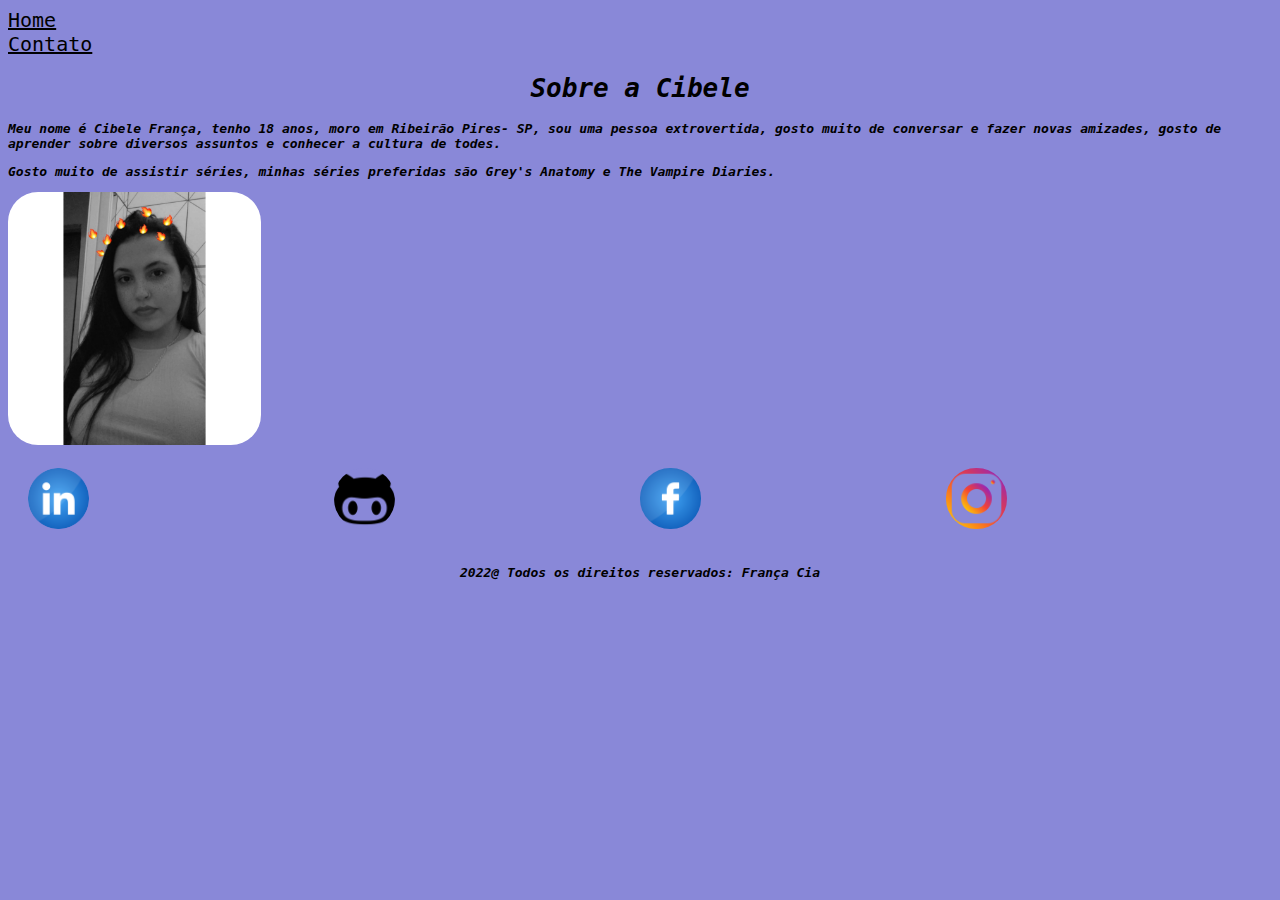
<file: Atividade 1- HTML/index.html>
<!DOCTYPE html>
<html lang="pt-br">
<head>
    <meta charset="UTF-8">
    <meta http-equiv="X-UA-Compatible" content="IE=edge">
    <meta name="viewport" content="width=device-width, initial-scale=1.0">
    <title>Document</title>
    <link rel="stylesheet" href="assets/css/style.css">
</head>
<body>
        <nav>

            <li>
            <a href="index.html"> Home</a>
            </li>

            <li>
            <a href="contato.html"> Contato</a>
            </li>
        </nav>
    <header>
        <h1> Sobre a Cibele </h1>
    </header>
    <div>
    <p>
      Meu nome é Cibele França, tenho 18 anos, moro em Ribeirão Pires- SP, sou uma pessoa extrovertida, gosto muito de conversar e fazer novas amizades, gosto de aprender sobre diversos assuntos e conhecer a cultura de todes.
    </p>
    
    <p>
        Gosto muito de assistir séries, minhas séries preferidas são Grey's Anatomy e The Vampire Diaries.
    </p>
    </div>

    <img src="./assets/img/minha foto.jpg" width="300" alt="Minha foto do Git">
    
    <footer>

        <div class="container">
            <a href="https://www.linkedin.com/in/cibele-fran%C3%A7a-55157520a/" target="_blank">
                <img class="social comentario" src="./assets/img/linkedin.png" alt="Logo Linkedin" >
            </a>
            <a href="https://github.com/cibelefranca" target="_blank">
                <img class="social comentario" src="./assets/img/personagem-do-github.png" alt="Logo GitHub">
            </a>
            <a href="https://www.facebook.com/profile.php?id=100006120647389" target="_blank">
                <img class="social comentario" src="./assets/img/facebook.png" alt="Logo Facebook">
            </a>
            <a href="https://www.instagram.com/cibele_francaa/" target="_blank">
                <img class="social comentario" src="./assets/img/instagram.png" alt="Logo Instagran">
            </a>
        </div>

        <p class="rodape">
            2022@ Todos os direitos reservados: França Cia
        </p>
    </footer>

    
</body>
</html>
</file>
<file: Atividade 1- HTML/assets/css/style.css>
/*pagina toda*/
*{
    font-family:monospace;
    background: hsl(241, 51%, 69%);
}

/* config menu de nav*/

nav {
    text-align:left;
    color: rgb(20, 238, 198);
    font-size: 20px;
    
}

a{
    color: black;
}

header{
    font-style: italic ;
    font-weight: bold;
    text-align: center;
}
div{
    font-style: italic;
    font-weight: bold;
    font-size: medium;
}
img{
    width: 20%;
    border-radius: 30px;
}

/* Style de contato*/

button{
    border-radius: 30px;

    
}

input{
    border-radius: 20px;
    background-color: antiquewhite;
}
textarea{
    background-color: rgb(255, 255, 255);
    border-radius: 10px;
    text-align: left;
    font-size: 20px;
}
form{
    font-style: italic;
    font-weight: bold;
    font-size:20px ;
    color: black;
}
.container{
    display: flex;
    flex-flow: row ;
    justify-content: center;
    align-items: center;
    padding: 20px;
}
.rodape{
    font-style: italic ;
    font-weight: bold;
    text-align: center;
}
</file>
